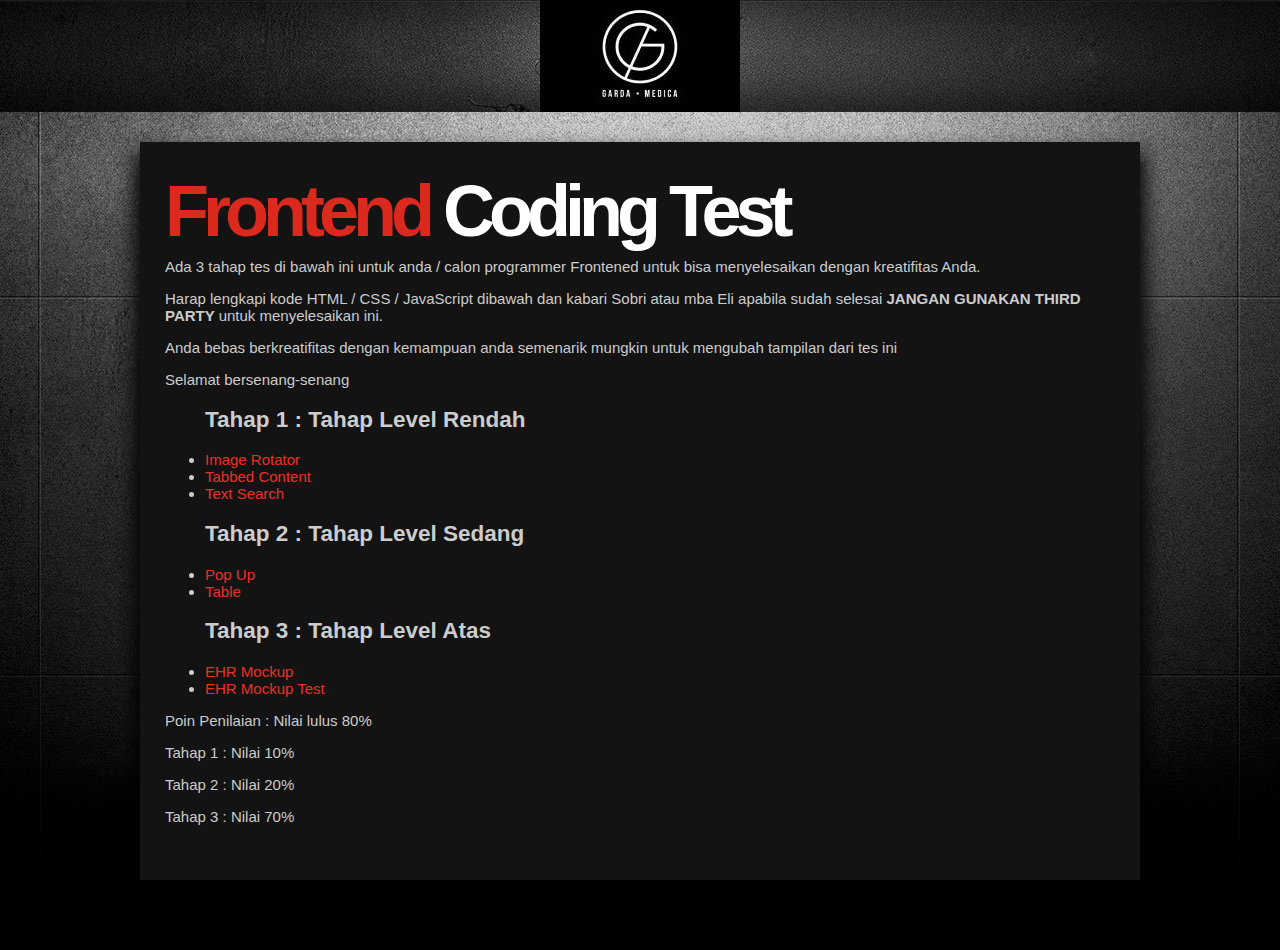
<file: frontend_test_main/index.html>
<!doctype html>
<html>
<head>
	<title>Frontend Coding Test</title>
	<link type="text/css" rel="stylesheet" href="css/style.css" />
</head>
<body>
	<div id="headwrap">
		<div class="head">
			<div class="logo">PT Karya Garda Medica</div>
		</div>
	</div>


	<div id="content">
		<h1><span class="red">Frontend</span> Coding Test</h1>
		<p>Ada 3 tahap tes di bawah ini untuk anda / calon programmer Frontened untuk bisa menyelesaikan dengan kreatifitas Anda.</p>
		<p> 
			Harap lengkapi kode HTML / CSS / JavaScript dibawah dan kabari Sobri atau mba Eli apabila sudah selesai 
			<b> JANGAN GUNAKAN THIRD PARTY </b>
			untuk menyelesaikan ini.
		</p>
		<p>Anda bebas berkreatifitas dengan kemampuan anda semenarik mungkin untuk mengubah tampilan dari tes ini</p>
		<p>Selamat bersenang-senang</p>
		<ul>
			<h2>Tahap 1 : Tahap Level Rendah</h2>
			<li><a href="problems/image_rotator.html">Image Rotator</a></li>
			<li><a href="problems/tabbed_content.html">Tabbed Content</a></li>
			<li><a href="problems/text_search.html">Text Search</a></li>
		</ul>
		<ul>
			<h2>Tahap 2 : Tahap Level Sedang</h2>
			<li><a href="problems/Popup.html">Pop Up</a></li>
			<li><a href="problems/table.html">Table</a></li>
			
		</ul>
		<ul>
			<h2>Tahap 3 : Tahap Level Atas</h2>
			<li><a href="problems/EHR.html">EHR Mockup</a></li>
			<li><a href="problems/EHR.test.html">EHR Mockup Test</a></li>
		</ul>
		<p>Poin Penilaian : Nilai lulus 80%</p>
		<p>Tahap 1 : Nilai 10% </p>
		<p>Tahap 2 : Nilai 20%</p>
		<p>Tahap 3 : Nilai 70%</p>
	</div>

</body>
</html>
</file>
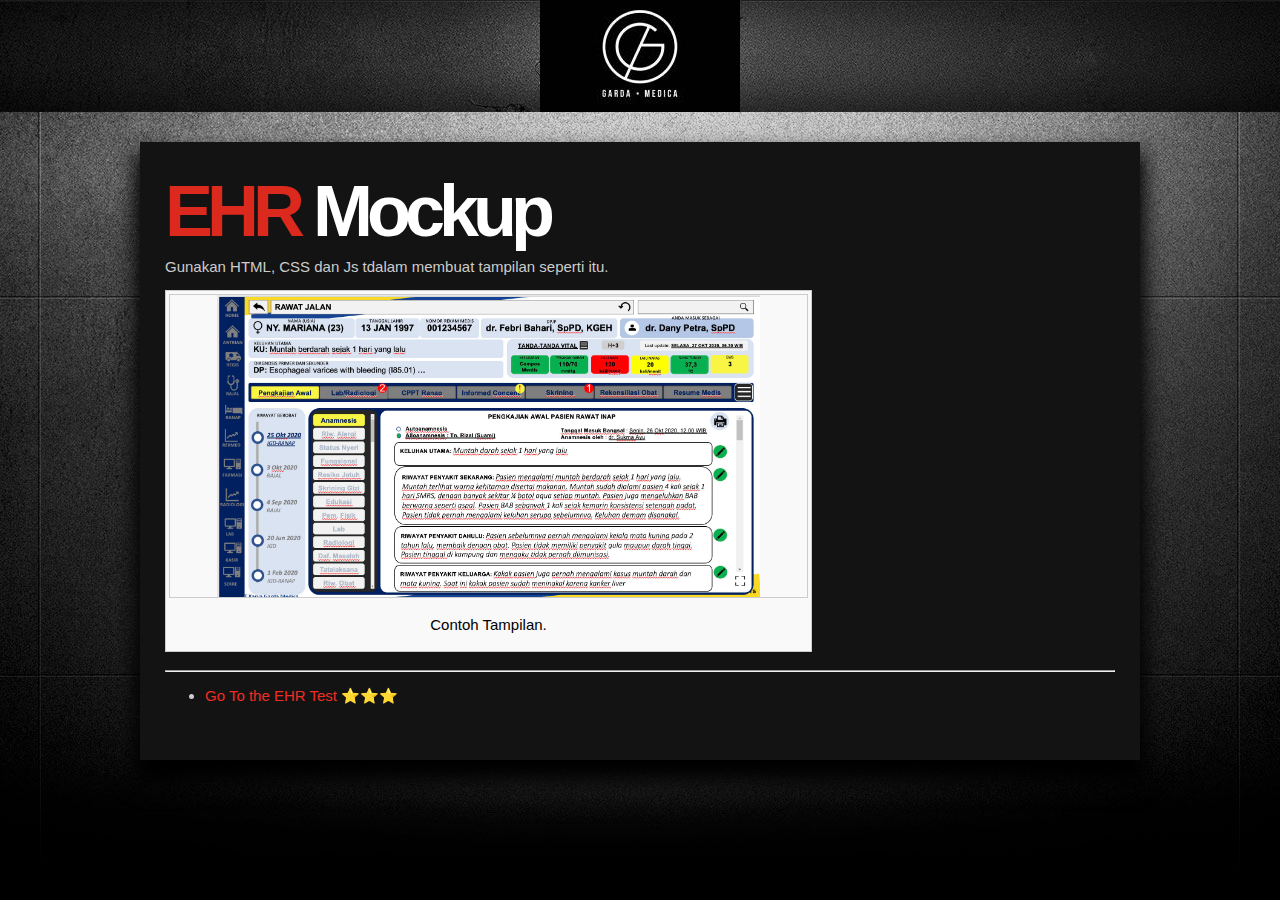
<file: frontend_test_main/problems/EHR.html>
<!doctype html>
<html>
<head>
	<title>Frontend Coding Test</title>
	<link type="text/css" rel="stylesheet" href="../css/style.css" />
	<style type="text/css">
		.picture {
			background-color: #F9F9F9;
			border: 1px solid #CCCCCC; padding: 3px;
			text-align: center;
			margin: 0 0 18px 0;
			width: 647px;
			color: #000;
		}
		
		.picture img {
			border: 1px solid #CCCCCC;
			vertical-align:middle; margin-bottom: 3px;
		}
	</style>
</head>
<body>	
	<div id="headwrap">
		<div class="head">
			<div class="logo">PT Karya Garda Medica</div>
		</div>
	</div>
	<div id="content">
		<h1><span class="red">EHR</span> Mockup</h1>

		<p>
		Gunakan HTML, CSS dan Js tdalam membuat tampilan seperti itu. 

		<div class="picture">
			<img src="../img/EHR.jpg" />
			<p>Contoh Tampilan.</p>
		</div>

		<hr/>

		<div id="container">
			<ul>
				<li>
					<a href="./EHR.test.html">Go To the EHR Test &#11088;&#11088;&#11088;</a>
				</li>
			</ul>
		</div>
	</div>
</body>
</html>
</file>
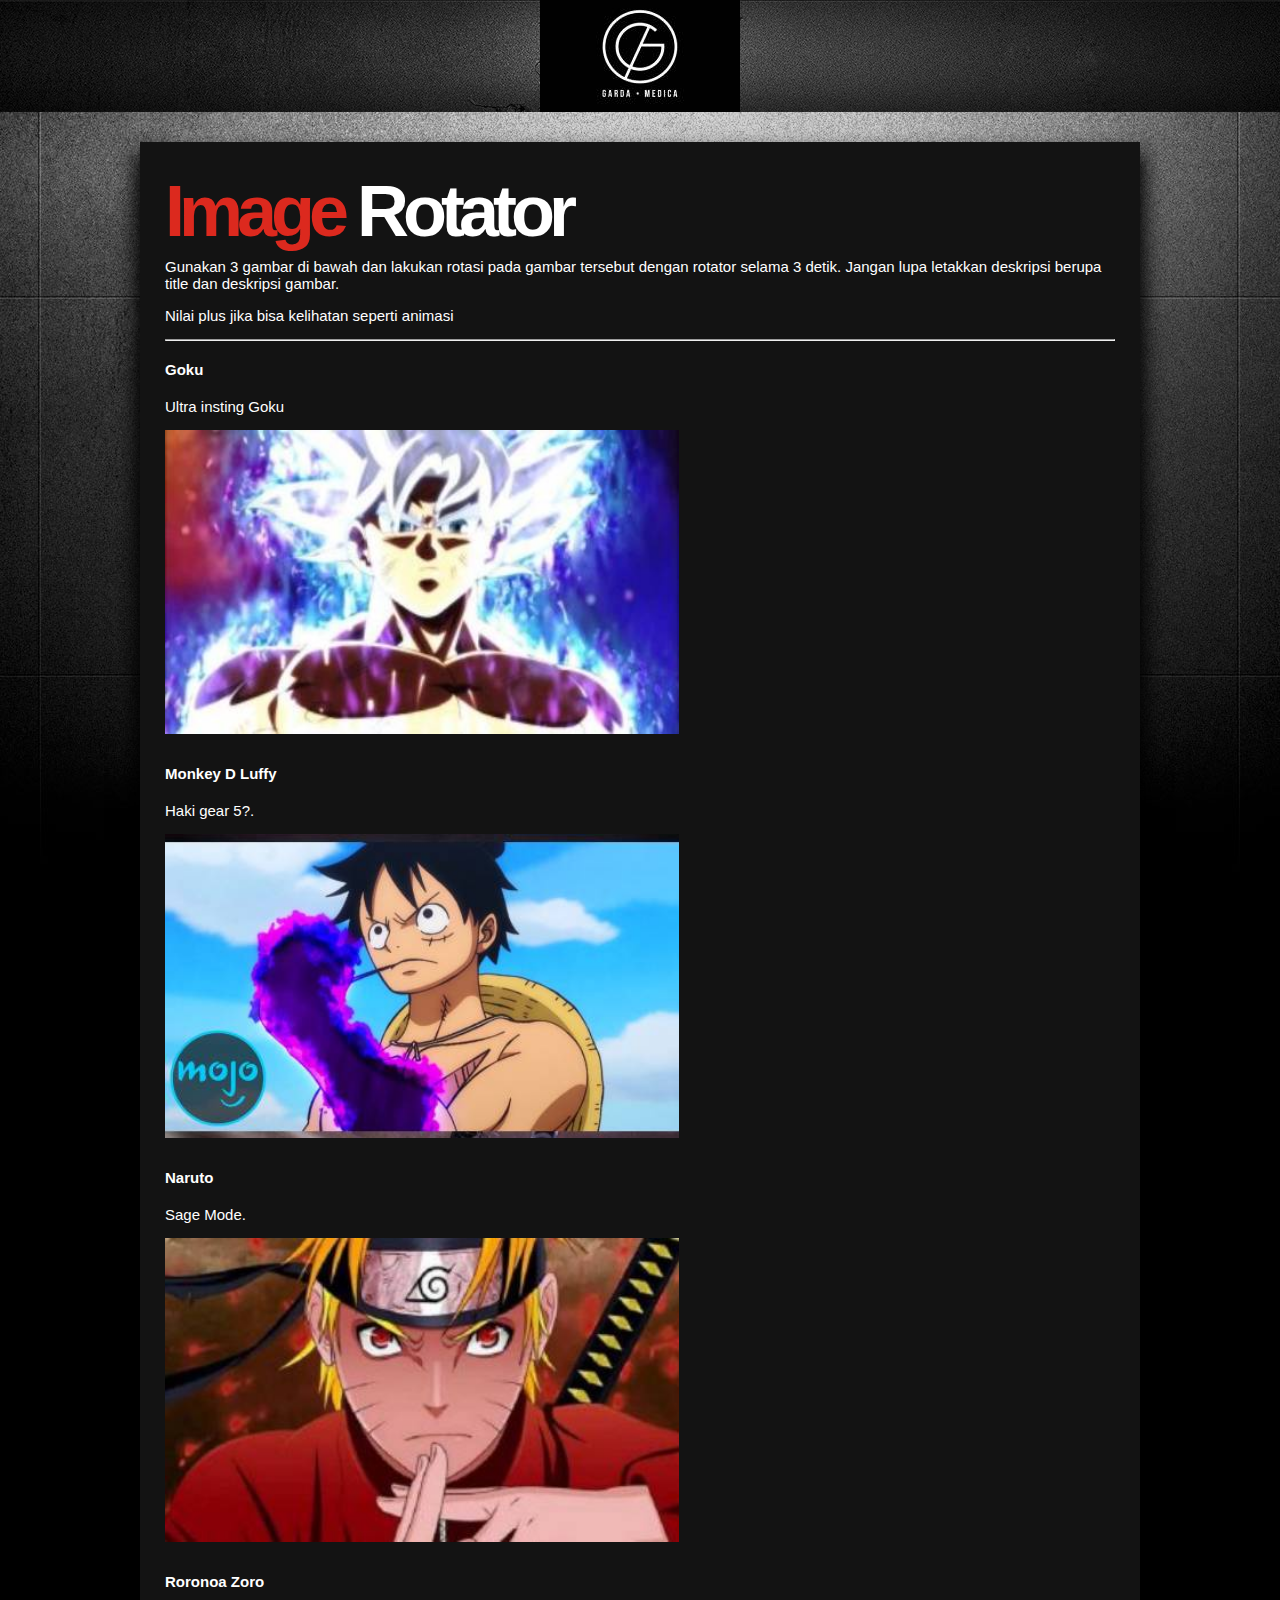
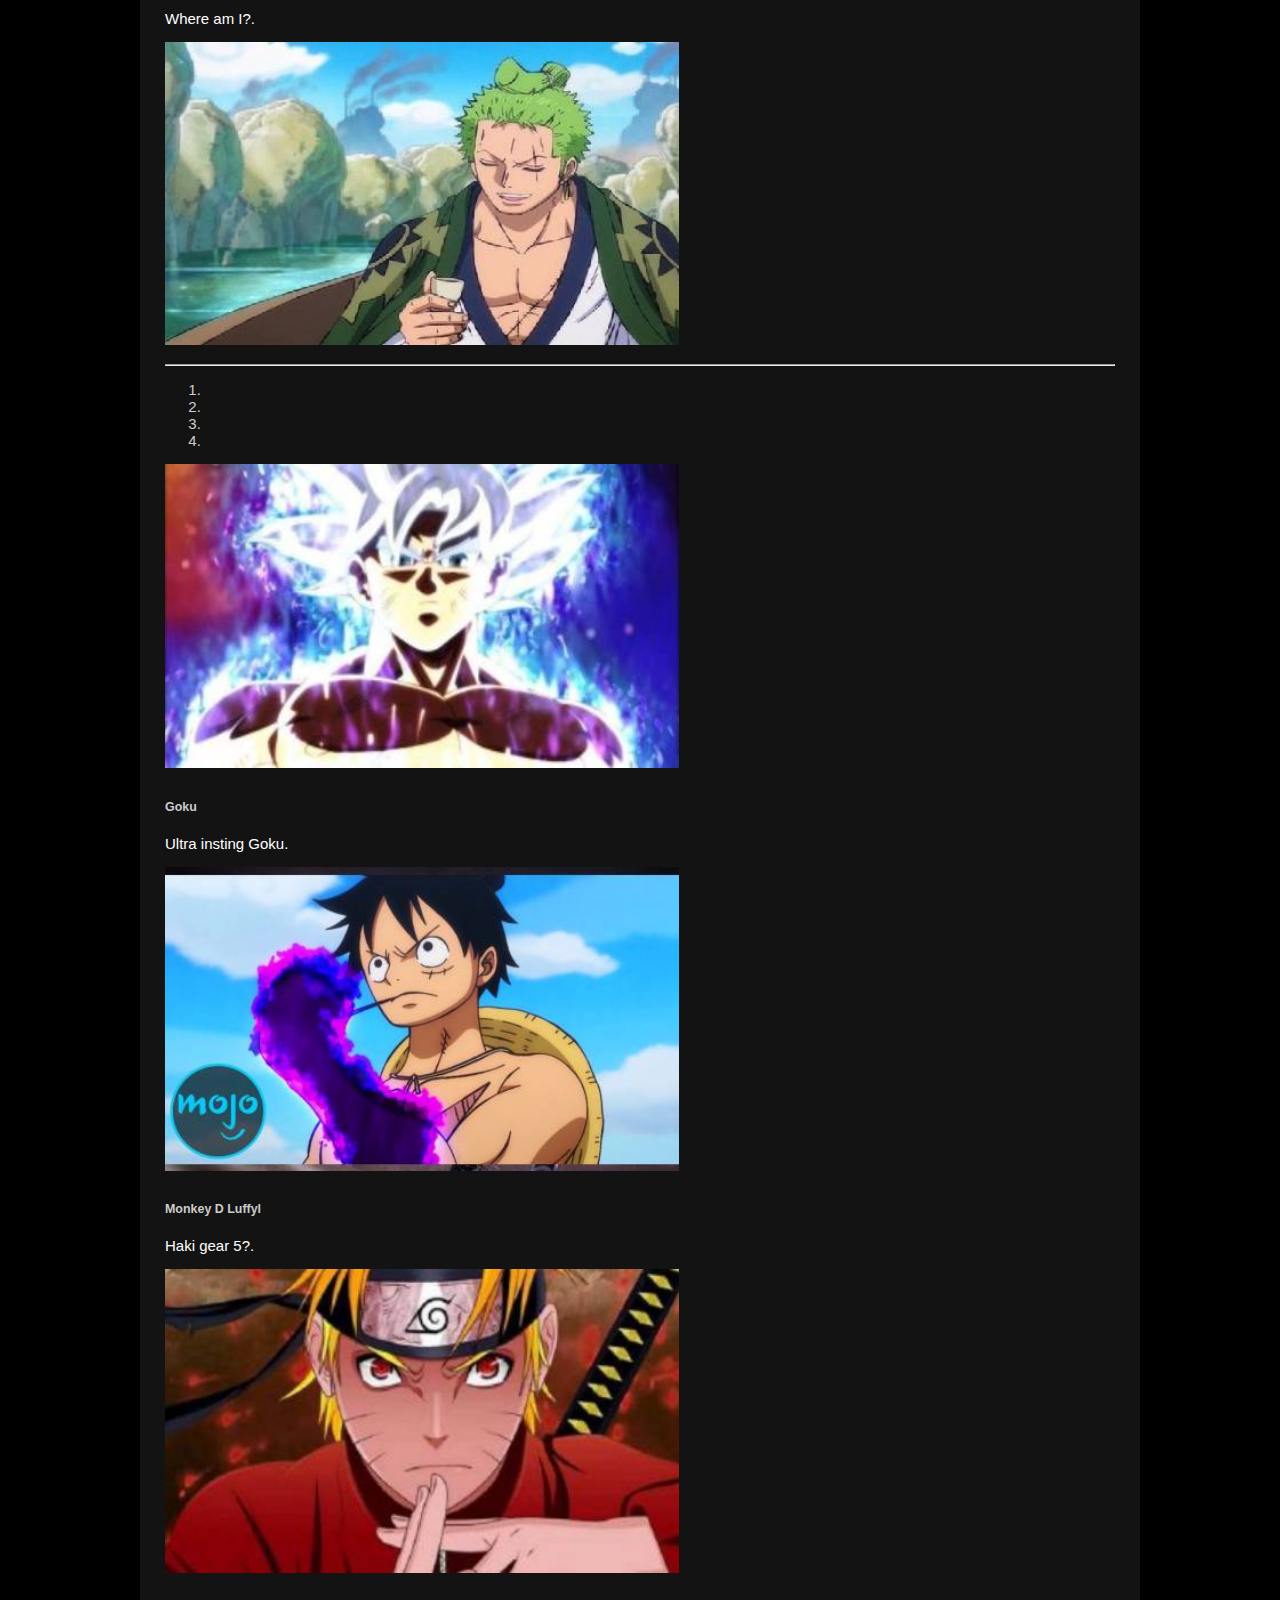
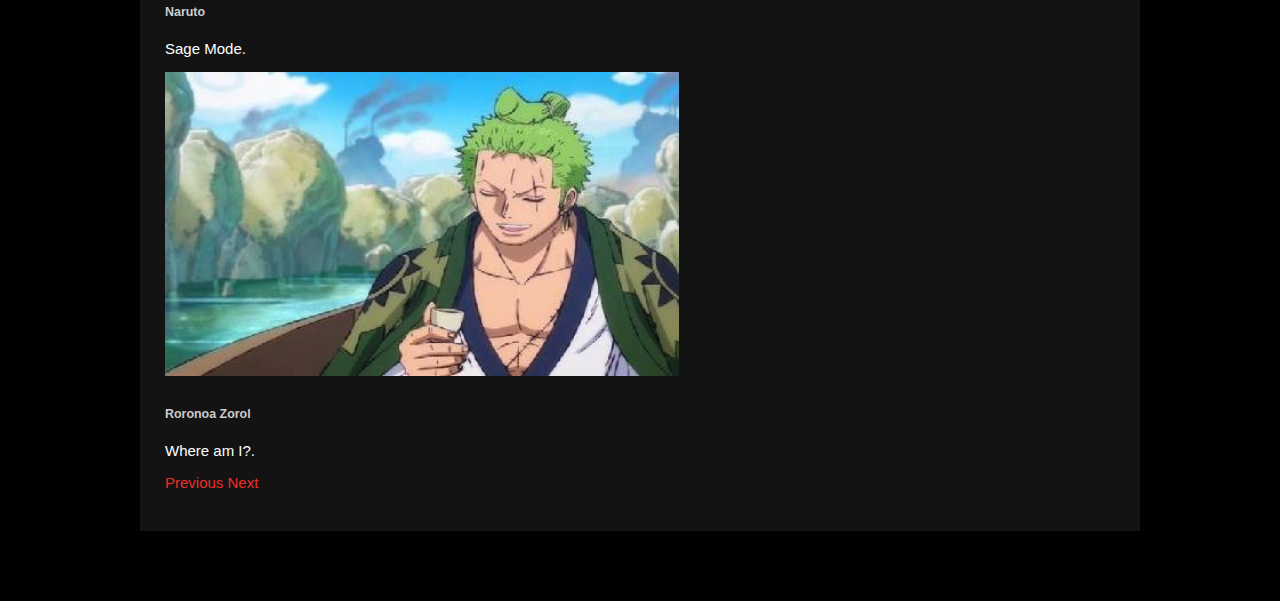
<file: frontend_test_main/problems/image_rotator.html>
<!doctype html>
<html>
<head>
	<title>Frontend Coding Test</title>
	<link type="text/css" rel="stylesheet" href="../css/style.css" />
	<link href="https://cdn.jsdelivr.net/npm/bootstrap@5.0.0-beta1/dist/css/bootstrap.min.css" rel="stylesheet" integrity="sha384-giJF6kkoqNQ00vy+HMDP7azOuL0xtbfIcaT9wjKHr8RbDVddVHyTfAAsrekwKmP1" crossorigin="anonymous">
	<style type="text/css">
		#rotator {
			width: 450px;
			height: 300px;
			border: 1px solid black;
			background: #aaa;
			text-align: center;
		}
		
		p {
			color: white;
		}
		h4 {
			color: white;
		}
	</style>
</head>
<body style="background-color: black;">
	<div id="headwrap">
	<div class="head">
		<div class="logo">PT Karya Garda Medica</div>
	</div>
</div>

<div id="content">
	<h1><span class="red">Image</span> Rotator</h1>

	<p>
		Gunakan 3 gambar di bawah dan lakukan rotasi pada gambar tersebut dengan rotator selama 3 detik. Jangan lupa letakkan deskripsi berupa title dan deskripsi gambar.
	</p>
	<p>
		Nilai plus jika bisa kelihatan seperti animasi
	</p>

	<hr />

	<h4>Goku</h4>
	<p>Ultra insting Goku</p>
	<img src="../img/kat_1.jpg" /><br/>

	<h4>Monkey D Luffy</h4>
	<p>Haki gear 5?.</p>
	<img src="../img/kat_2.jpg" /><br/>

	<h4>Naruto</h4>
	<p>Sage Mode.</p>
	<img src="../img/kat_3.jpg" /><br/>

	<h4>Roronoa Zoro</h4>
	<p>Where am I?.</p>
	<img src="../img/kat_4.jpg" /><br/>

	<hr/>

	<div id="rotator d-flex">
		<!-- Rotator Here -->
		<div class="justify-content-center">
			<div id="carouselExampleCaptions" class="carousel slide" data-bs-ride="carousel">
				<ol class="carousel-indicators">
					<li data-bs-target="#carouselExampleCaptions" data-bs-slide-to="0" class="active"></li>
					<li data-bs-target="#carouselExampleCaptions" data-bs-slide-to="1"></li>
					<li data-bs-target="#carouselExampleCaptions" data-bs-slide-to="2"></li>
					<li data-bs-target="#carouselExampleCaptions" data-bs-slide-to="3"></li>
				</ol>
				<div class="carousel-inner">
					<div class="carousel-item active">
						<img src="../img/kat_1.jpg" class="d-block w-100" alt="...">
						<div class="carousel-caption d-none d-md-block">
							<h5>Goku</h5>
							<p>Ultra insting Goku.</p>
						</div>
					</div>
					<div class="carousel-item">
						<img src="../img/kat_2.jpg" class="d-block w-100" alt="...">
						<div class="carousel-caption d-none d-md-block">
							<h5>Monkey D Luffyl</h5>
							<p>Haki gear 5?.</p>
						</div>
					</div>
					<div class="carousel-item">
						<img src="../img/kat_3.jpg" class="d-block w-100" alt="...">
						<div class="carousel-caption d-none d-md-block">
							<h5>Naruto</h5>
							<p>Sage Mode.</p>
						</div>
					</div>
					<div class="carousel-item">
						<img src="../img/kat_4.jpg" class="d-block w-100" alt="...">
						<div class="carousel-caption d-none d-md-block">
							<h5>Roronoa Zorol</h5>
							<p>Where am I?.</p>
						</div>
					</div>
				</div>
				<a class="carousel-control-prev" href="#carouselExampleCaptions" role="button" data-bs-slide="prev">
					<span class="carousel-control-prev-icon" aria-hidden="true"></span>
					<span class="visually-hidden">Previous</span>
				</a>
				<a class="carousel-control-next" href="#carouselExampleCaptions" role="button" data-bs-slide="next">
					<span class="carousel-control-next-icon" aria-hidden="true"></span>
					<span class="visually-hidden">Next</span>
				</a>
			</div>
		</div>
	</div>
</div>


<script src="https://cdn.jsdelivr.net/npm/@popperjs/core@2.5.4/dist/umd/popper.min.js" integrity="sha384-q2kxQ16AaE6UbzuKqyBE9/u/KzioAlnx2maXQHiDX9d4/zp8Ok3f+M7DPm+Ib6IU" crossorigin="anonymous"></script>
<script src="https://cdn.jsdelivr.net/npm/bootstrap@5.0.0-beta1/dist/js/bootstrap.min.js" integrity="sha384-pQQkAEnwaBkjpqZ8RU1fF1AKtTcHJwFl3pblpTlHXybJjHpMYo79HY3hIi4NKxyj" crossorigin="anonymous"></script>
</body>
</html>
</file>
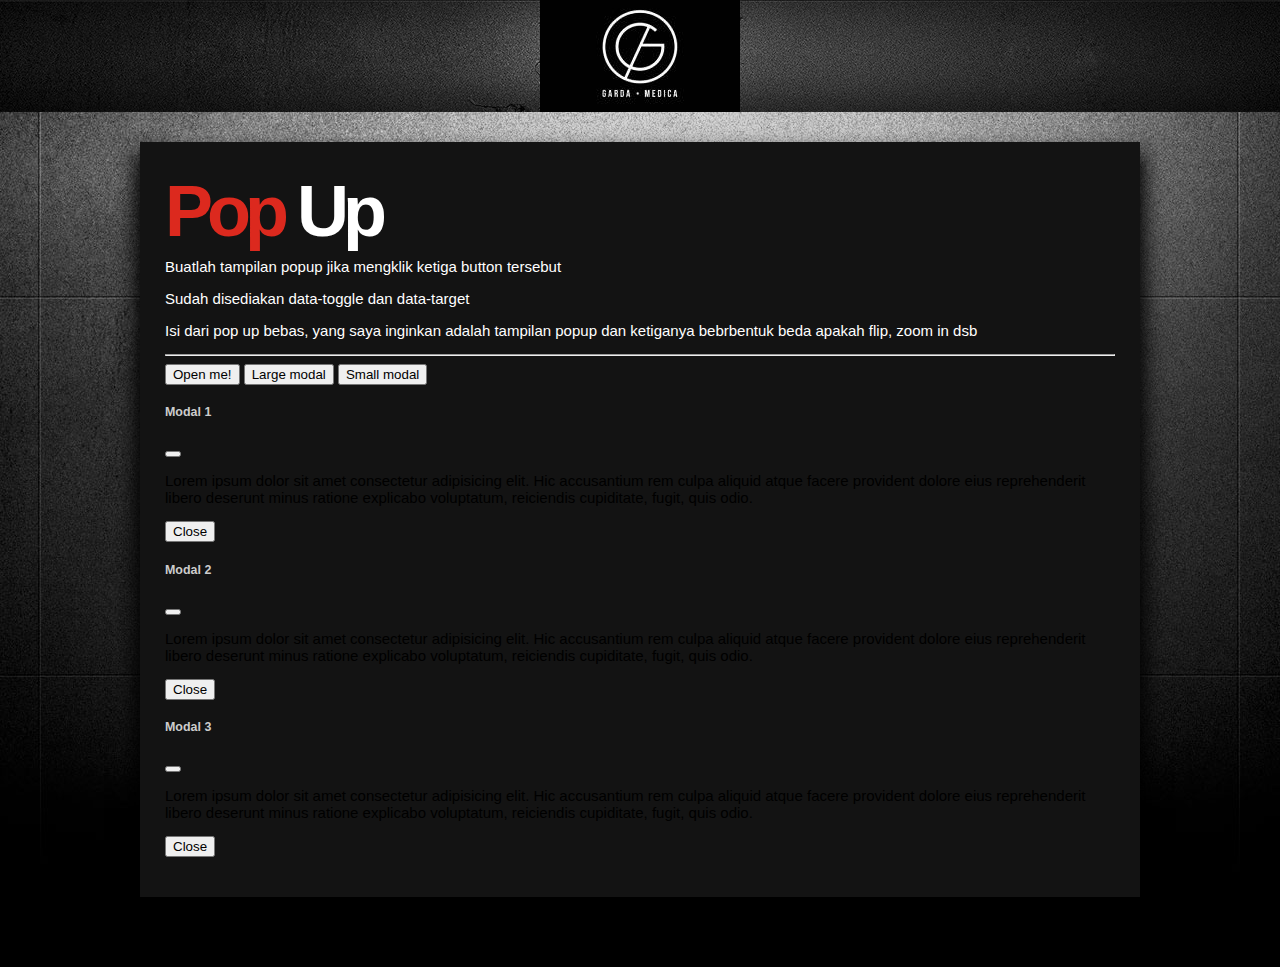
<file: frontend_test_main/problems/Popup.html>
<!doctype html>
<html>
<head>
	<title>Frontend Coding Test</title>
	<link type="text/css" rel="stylesheet" href="../css/style.css" />
	<link href="https://cdn.jsdelivr.net/npm/bootstrap@5.0.0-beta1/dist/css/bootstrap.min.css" rel="stylesheet" integrity="sha384-giJF6kkoqNQ00vy+HMDP7azOuL0xtbfIcaT9wjKHr8RbDVddVHyTfAAsrekwKmP1" crossorigin="anonymous">
	<style type="text/css">
		.picture {
			background-color: #F9F9F9;
			border: 1px solid #CCCCCC; padding: 3px;
			text-align: center;
			margin: 0 0 18px 0;
			width: 647px;
			color: #000;
		}
		
		.picture img {
			border: 1px solid #CCCCCC;
			vertical-align:middle; margin-bottom: 3px;
		}

		p {
			color: white;
		}
	</style>
</head>
<body>	
	<div id="headwrap">
		<div class="head">
			<div class="logo">PT Karya Garda Medica</div>
		</div>
	</div>
	<div id="content">
		<h1><span class="red">Pop</span> Up</h1>
		<p>Buatlah tampilan popup jika mengklik ketiga button tersebut</p>
		<p>Sudah disediakan data-toggle dan data-target</p>
		<p>Isi dari pop up bebas, yang saya inginkan adalah tampilan popup dan ketiganya bebrbentuk beda apakah flip, zoom in dsb</p>

		<p>
			<!-- <div class="boxs-body">
				<button class="btn btn-outline-primary btn-default text-light" data-toggle="modal" data-target="#myModal">Open me!</button>
				<button class="btn btn-outline-primary btn-default text-light" data-toggle="modal" data-target="#myModal2">Large modal</button>
				<button class="btn btn-outline-primary btn-default text-light" data-toggle="modal" data-target="#myModal3">Small modal</button>
			</div> -->


		<hr/>

		<!-- Button trigger modal -->
		<button type="button" class="btn btn-outline-primary text-light" data-bs-toggle="modal" data-bs-target="#exampleModal1">
			Open me!
		</button>
		<button type="button" class="btn btn-outline-primary text-light" data-bs-toggle="modal" data-bs-target="#exampleModal2">
			Large modal
		</button>
		<button type="button" class="btn btn-outline-primary text-light" data-bs-toggle="modal" data-bs-target="#exampleModal3">
			Small modal
		</button>

		<!-- Modal -->
		<div class="modal fade" id="exampleModal1" tabindex="-1" aria-labelledby="exampleModalLabel" aria-hidden="true">
			<div class="modal-dialog modal-dialog-centered">
				<div class="modal-content">
					<div class="modal-header">
						<h5 class="modal-title" id="exampleModalLabel">Modal 1</h5>
						<button type="button" class="btn-close" data-bs-dismiss="modal" aria-label="Close"></button>
					</div>
					<div class="modal-body">
						<p style="color: black;">Lorem ipsum dolor sit amet consectetur adipisicing elit. Hic accusantium rem culpa aliquid atque facere provident dolore eius reprehenderit libero deserunt minus ratione explicabo voluptatum, reiciendis cupiditate, fugit, quis odio.</p>
					</div>
					<div class="modal-footer">
						<button type="button" class="btn btn-outline-danger" data-bs-dismiss="modal">Close</button>
					</div>
				</div>
			</div>
		</div>
		<!-- Modal 2-->
		<div class="modal fade" id="exampleModal2" tabindex="-1" aria-labelledby="exampleModalLabel" aria-hidden="true">
			<div class="modal-dialog modal-xl modal-dialog-centered">
				<div class="modal-content">
					<div class="modal-header">
						<h5 class="modal-title" id="exampleModalLabel">Modal 2</h5>
						<button type="button" class="btn-close" data-bs-dismiss="modal" aria-label="Close"></button>
					</div>
					<div class="modal-body">
						<p style="color: black;">Lorem ipsum dolor sit amet consectetur adipisicing elit. Hic accusantium rem culpa aliquid atque facere provident dolore eius reprehenderit libero deserunt minus ratione explicabo voluptatum, reiciendis cupiditate, fugit, quis odio.</p>
					</div>
					<div class="modal-footer">
						<button type="button" class="btn btn-outline-danger" data-bs-dismiss="modal">Close</button>
					</div>
				</div>
			</div>
		</div>
		<!-- Modal 3-->
		<div class="modal fade" id="exampleModal3" tabindex="-1" aria-labelledby="exampleModalLabel" aria-hidden="true">
			<div class="modal-dialog modal-sm modal-dialog-centered">
				<div class="modal-content">
					<div class="modal-header">
						<h5 class="modal-title" id="exampleModalLabel">Modal 3</h5>
						<button type="button" class="btn-close" data-bs-dismiss="modal" aria-label="Close"></button>
					</div>
					<div class="modal-body">
						<p style="color: black;">Lorem ipsum dolor sit amet consectetur adipisicing elit. Hic accusantium rem culpa aliquid atque facere provident dolore eius reprehenderit libero deserunt minus ratione explicabo voluptatum, reiciendis cupiditate, fugit, quis odio.</p>
					</div>
					<div class="modal-footer">
						<button type="button" class="btn btn-outline-danger" data-bs-dismiss="modal">Close</button>
					</div>
				</div>
			</div>
		</div>
			
		</div>
	</div>
	<script src="https://cdn.jsdelivr.net/npm/@popperjs/core@2.5.4/dist/umd/popper.min.js" integrity="sha384-q2kxQ16AaE6UbzuKqyBE9/u/KzioAlnx2maXQHiDX9d4/zp8Ok3f+M7DPm+Ib6IU" crossorigin="anonymous"></script>
	<script src="https://cdn.jsdelivr.net/npm/bootstrap@5.0.0-beta1/dist/js/bootstrap.min.js" integrity="sha384-pQQkAEnwaBkjpqZ8RU1fF1AKtTcHJwFl3pblpTlHXybJjHpMYo79HY3hIi4NKxyj" crossorigin="anonymous"></script>
</body>
</html>
</file>
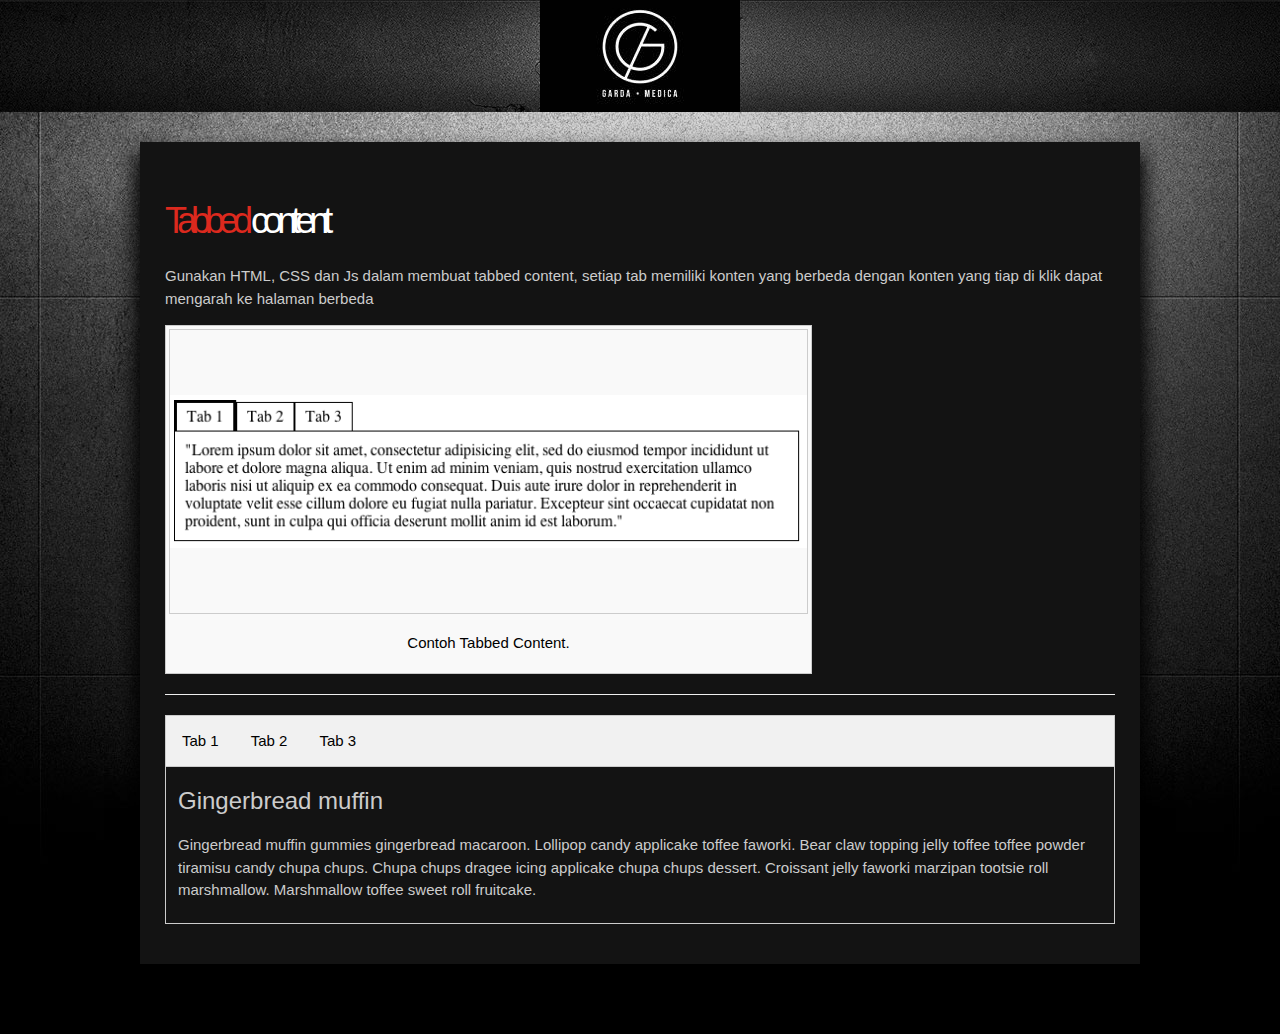
<file: frontend_test_main/problems/tabbed_content.html>
<!doctype html>
<html>
<head>
	<title>Frontend Coding Test</title>
	<link type="text/css" rel="stylesheet" href="../css/style.css" />
	<!-- <link href="https://cdn.jsdelivr.net/npm/bootstrap@5.0.0-beta1/dist/css/bootstrap.min.css" rel="stylesheet" integrity="sha384-giJF6kkoqNQ00vy+HMDP7azOuL0xtbfIcaT9wjKHr8RbDVddVHyTfAAsrekwKmP1" crossorigin="anonymous"> -->
	<link rel="stylesheet" href="https://www.w3schools.com/w3css/4/w3.css">
	<meta name="viewport" content="width=device-width, initial-scale=1">
	<style type="text/css">
		.picture {
			background-color: #F9F9F9;
			border: 1px solid #CCCCCC; padding: 3px;
			text-align: center;
			margin: 0 0 18px 0;
			width: 647px;
			color: #000;
		}
		
		.picture img {
			border: 1px solid #CCCCCC;
			vertical-align:middle; margin-bottom: 3px;
		}

		/* ============== */
		/* Style the tab */
		.tab {
			overflow: hidden;
			border: 1px solid #ccc;
			background-color: #f1f1f1;
		}

		/* Style the buttons that are used to open the tab content */
		.tab button {
			background-color: inherit;
			float: left;
			border: none;
			outline: none;
			cursor: pointer;
			padding: 14px 16px;
			transition: 0.3s;
		}

		/* Change background color of buttons on hover */
		.tab button:hover {
			background-color: #ddd;
		}

		/* Create an active/current tablink class */
		.tab button.active {
			background-color: #ccc;
		}

		/* Style the tab content */
		.tabcontent {
			display: none;
			padding: 6px 12px;
			border: 1px solid #ccc;
			border-top: none;
		}
	</style>
</head>
<body>	
	<div id="headwrap">
		<div class="head">
			<div class="logo">PT Karya Garda Medica</div>
		</div>
	</div>
	<div id="content">
		<h1><span class="red">Tabbed</span> content</h1>

		<p>
		Gunakan HTML, CSS dan Js dalam membuat tabbed content, setiap tab memiliki konten yang berbeda dengan konten yang tiap di klik dapat mengarah ke halaman berbeda	</p>

		<div class="picture">
			<img src="../img/tabbed_content.png" />
			<p>Contoh Tabbed Content.</p>
		</div>

		<hr/>

		<!-- <div id="container">
			Ubah kalimat dibawah ini menjadi tab dengan keterangan di atas.

			<h3>Tab 1</h3>
			<p>
				Gingerbread muffin gummies gingerbread macaroon. Lollipop candy applicake toffee faworki. Bear claw topping jelly toffee toffee powder tiramisu candy chupa chups. Chupa chups dragee icing applicake chupa chups dessert. Croissant jelly faworki marzipan tootsie roll marshmallow. Marshmallow toffee sweet roll fruitcake.
			</p>

			<h3>Tab 2</h3>
			<p>
				Chocolate faworki croissant brownie halvah macaroon gummi bears wypas. Chupa chups icing gummies pudding dessert carrot cake. Cupcake jelly beans sweet roll icing ice cream apple pie tootsie roll gummi bears marzipan. Brownie gummies chupa chups pie. Cupcake jujubes topping. 
			</p>

			<h3>Tab 3</h3>
			<p>
				Cheesecake jelly beans ice cream lollipop sweet pastry. Chupa chups dessert cheesecake sesame snaps. Cookie ice cream candy canes pastry cake muffin. Icing chocolate sweet gummi bears powder oat cake oat cake lemon drops.
			</p>
		</div> -->
			<!-- Tab links -->
			<div class="tab">
				<button class="tablinks" onclick="openCity(event, 'tab1')">Tab 1</button>
				<button class="tablinks" onclick="openCity(event, 'tab2')">Tab 2</button>
				<button class="tablinks" onclick="openCity(event, 'tab3')">Tab 3</button>
			</div>
			<div id="tab1" class="tabcontent" style="display: block;">
				<h3>Gingerbread muffin</h3>
				<p>
					Gingerbread muffin gummies gingerbread macaroon. Lollipop candy applicake toffee faworki. Bear claw topping jelly toffee toffee powder tiramisu candy chupa chups. Chupa chups dragee icing applicake chupa chups dessert. Croissant jelly faworki marzipan tootsie roll marshmallow. Marshmallow toffee sweet roll fruitcake.
				</p>
			</div>

			<div id="tab2" class="tabcontent">
				<h3>Chocolate faworki</h3>
				<p>
					Chocolate faworki croissant brownie halvah macaroon gummi bears wypas. Chupa chups icing gummies pudding dessert carrot cake. Cupcake jelly beans sweet roll icing ice cream apple pie tootsie roll gummi bears marzipan. Brownie gummies chupa chups pie. Cupcake jujubes topping.
				</p>
			</div>

			<div id="tab3" class="tabcontent">
				<h3>Cheesecake jelly</h3>
				<p>
					Cheesecake jelly beans ice cream lollipop sweet pastry. Chupa chups dessert cheesecake sesame snaps. Cookie ice cream candy canes pastry cake muffin. Icing chocolate sweet gummi bears powder oat cake oat cake lemon drops.
				</p>
			</div>
	</div>

	<script>
		function openCity(evt, NameTab) {
			let i, tabcontent, tablinks;
			tabcontent = document.getElementsByClassName("tabcontent");
			for (i = 0; i < tabcontent.length; i++) {
				tabcontent[i].style.display = "none";
			}
			tablinks = document.getElementsByClassName("tablinks");
			for (i = 0; i < tablinks.length; i++) {
				tablinks[i].className = tablinks[i].className.replace(" active", "");
			}
			document.getElementById(NameTab).style.display = "block";
			evt.currentTarget.className += " active";
		}
	</script>
</body>
</html>
</file>
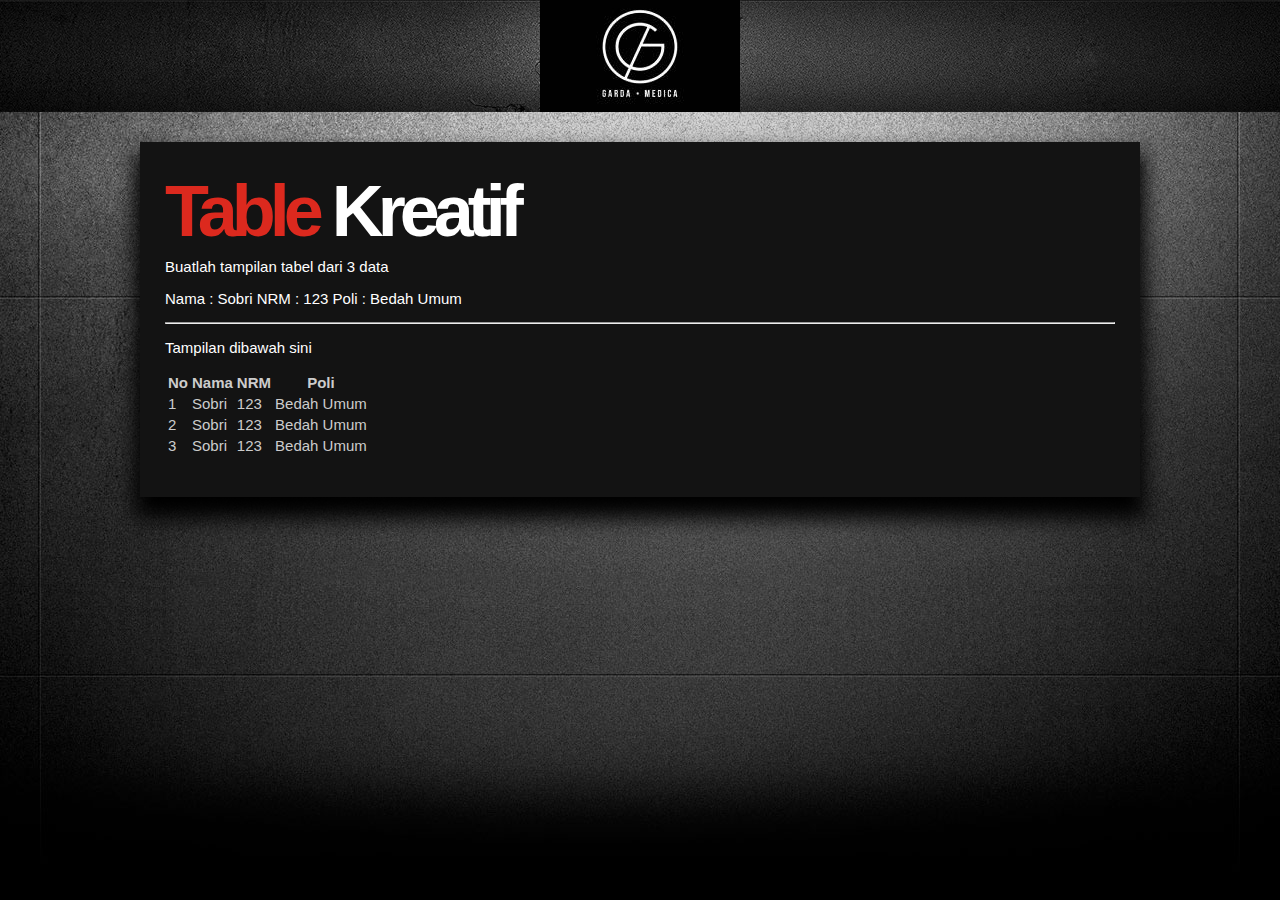
<file: frontend_test_main/problems/table.html>
<!doctype html>
<html>
<head>
	<title>Frontend Coding Test</title>
	<link type="text/css" rel="stylesheet" href="../css/style.css" />
	<link href="https://cdn.jsdelivr.net/npm/bootstrap@5.0.0-beta1/dist/css/bootstrap.min.css" rel="stylesheet" integrity="sha384-giJF6kkoqNQ00vy+HMDP7azOuL0xtbfIcaT9wjKHr8RbDVddVHyTfAAsrekwKmP1" crossorigin="anonymous">
	<style type="text/css">
		.picture {
			background-color: #F9F9F9;
			border: 1px solid #CCCCCC; padding: 3px;
			text-align: center;
			margin: 0 0 18px 0;
			width: 647px;
			color: #000;
		}
		
		.picture img {
			border: 1px solid #CCCCCC;
			vertical-align:middle; margin-bottom: 3px;
		}
		p {
			color: white;
		}
		tbody tr:hover {
			background-color: rgb(36, 36, 36);
		}
	</style>
</head>
<body>	
	<div id="headwrap">
		<div class="head">
			<div class="logo">PT Karya Garda Medica</div>
		</div>
	</div>
	<div id="content">
		<h1><span class="red">Table</span> Kreatif</h1>
		<p>Buatlah tampilan tabel dari 3 data</p>
		

		<p>
			Nama : Sobri
			NRM : 123
			Poli : Bedah Umum


		<hr/>

		<div id="container">
			<p>Tampilan dibawah sini</p>

			<table class="table text-center text-light border">
				<thead>
					<tr>
						<th>No</th>
						<th>Nama</th>
						<th>NRM</th>
						<th>Poli</ht>
					</tr>
				</thead>
				<tbody>
					<tr>
						<td>1</td>
						<td>Sobri</td>
						<td>123</td>
						<td>Bedah Umum</td>
					</tr>
					<tr>
						<td>2</td>
						<td>Sobri</td>
						<td>123</td>
						<td>Bedah Umum</td>
					</tr>
					<tr>
						<td>3</td>
						<td>Sobri</td>
						<td>123</td>
						<td>Bedah Umum</td>
					</tr>
				</tbody>
			</table>
		</div>
	</div>

	<script src="https://cdn.jsdelivr.net/npm/@popperjs/core@2.5.4/dist/umd/popper.min.js" integrity="sha384-q2kxQ16AaE6UbzuKqyBE9/u/KzioAlnx2maXQHiDX9d4/zp8Ok3f+M7DPm+Ib6IU" crossorigin="anonymous"></script>
	<script src="https://cdn.jsdelivr.net/npm/bootstrap@5.0.0-beta1/dist/js/bootstrap.min.js" integrity="sha384-pQQkAEnwaBkjpqZ8RU1fF1AKtTcHJwFl3pblpTlHXybJjHpMYo79HY3hIi4NKxyj" crossorigin="anonymous"></script>
</body>
</html>
</file>
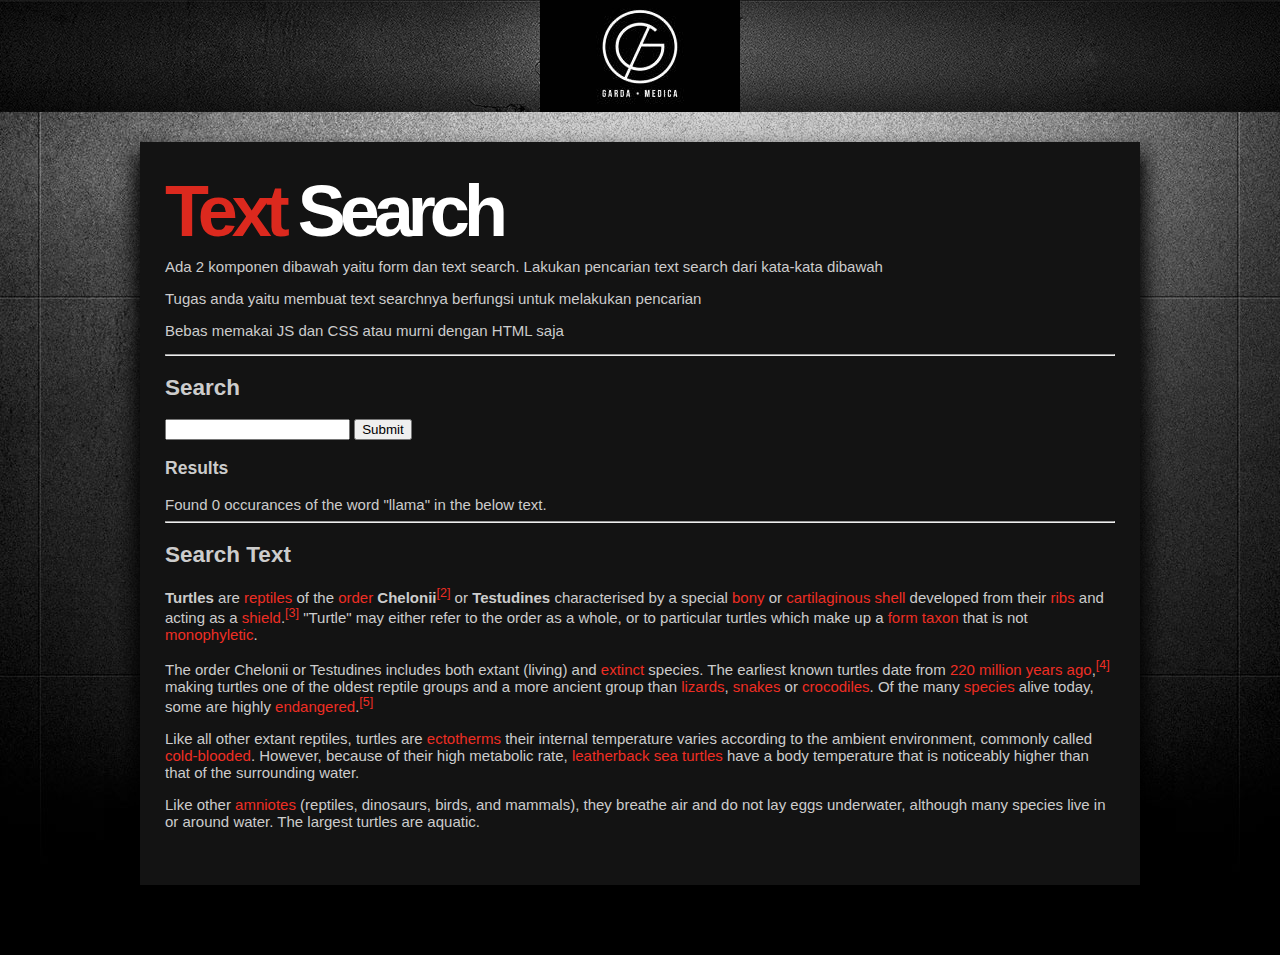
<file: frontend_test_main/problems/text_search.html>
<!doctype html>
<html>
<head>
	<title>Frontend Coding Test | Text Search</title>
	<link type="text/css" rel="stylesheet" href="../css/style.css" />
</head>
<body>
<div id="headwrap">
	<div class="head">
		<div class="logo">PT Karya Garda Medica</div>
	</div>
</div>
<div id="content">
	<h1><span class="red">Text</span> Search</h1>
	<p>
		Ada 2 komponen dibawah yaitu form dan text search. Lakukan pencarian text search dari kata-kata dibawah
	</p>
	<p>
	Tugas anda yaitu membuat text searchnya berfungsi untuk melakukan pencarian

	</p>
	<p>
	Bebas memakai JS dan CSS atau murni dengan HTML saja
	</p>

	<hr/>

	<h2>Search</h2>
	<form onsubmit="TextSearch(event)">
		<input type="text" id="search_input"/>
		<input type="submit" value="Submit">
	</form>

	<h3>Results</h3>
	Found 0 occurances of the word "llama" in the below text.

	<hr/>

	<h2>Search Text</h2>
	<div id="search_text">
		<p>
			<b>Turtles</b> are <a href="/wiki/Reptile" title="Reptile">reptiles</a> of the <a href="/wiki/Order_(biology)" title="Order (biology)">order</a> <b>Chelonii</b><sup id="cite_ref-Dubois_2-0" class="reference"><a href="#cite_note-Dubois-2"><span>[</span>2<span>]</span></a></sup> or <b>Testudines</b> characterised by a special <a href="/wiki/Bone" title="Bone">bony</a> or <a href="/wiki/Cartilage" title="Cartilage">cartilaginous</a> <a href="/wiki/Animal_shell" title="Animal shell" class="mw-redirect">shell</a> developed from their <a href="/wiki/Rib" title="Rib">ribs</a> and acting as a <a href="/wiki/Shield" title="Shield">shield</a>.<sup id="cite_ref-3" class="reference"><a href="#cite_note-3"><span>[</span>3<span>]</span></a></sup> "Turtle" may either refer to the order as a whole, or to particular turtles which make up a <a href="/wiki/Form_taxon" title="Form taxon" class="mw-redirect">form taxon</a> that is not <a href="/wiki/Monophyletic" title="Monophyletic" class="mw-redirect">monophyletic</a>.
		</p>
		<p>
			The order Chelonii or Testudines includes both extant (living) and <a href="/wiki/Extinction" title="Extinction">extinct</a> species. The earliest known turtles date from <span class="nourlexpansion plainlinks" style="white-space:nowrap;"><a rel="nofollow" class="external text" href="http://toolserver.org/~verisimilus/Timeline/Timeline.php?Ma=220">220</a> <a href="/wiki/Million_years_ago" title="Million years ago" class="mw-redirect">million years ago</a></span>,<sup id="cite_ref-Li-etal_4-0" class="reference"><a href="#cite_note-Li-etal-4"><span>[</span>4<span>]</span></a></sup> making turtles one of the oldest reptile groups and a more ancient group than <a href="/wiki/Lizard" title="Lizard">lizards</a>, <a href="/wiki/Snake" title="Snake">snakes</a> or <a href="/wiki/Crocodile" title="Crocodile">crocodiles</a>. Of the many <a href="/wiki/Species" title="Species">species</a> alive today, some are highly <a href="/wiki/Endangered_species" title="Endangered species">endangered</a>.<sup id="cite_ref-barzyk_5-0" class="reference"><a href="#cite_note-barzyk-5"><span>[</span>5<span>]</span></a></sup>
		</p>
		<p>
			Like all other extant reptiles, turtles are <a href="/wiki/Ectotherm" title="Ectotherm">ectotherms</a> their internal temperature varies according to the ambient environment, commonly called <a href="/wiki/Poikilotherm" title="Poikilotherm">cold-blooded</a>. However, because of their high metabolic rate, <a href="/wiki/Leatherback_sea_turtle" title="Leatherback sea turtle">leatherback sea turtles</a> have a body temperature that is noticeably higher than that of the surrounding water.
		</p>
		<p>
			Like other <a href="/wiki/Amniote" title="Amniote">amniotes</a> (reptiles, dinosaurs, birds, and mammals), they breathe air and do not lay eggs underwater, although many species live in or around water. The largest turtles are aquatic.
		</p>
	</div>
</div>
<script>
	function TextSearch(e) {
		e.preventDefault()
		let dataText = 'Turtles are reptiles of the order Chelonii [2] or Testudines characterised by a special bony or cartilaginous shell developed from their ribs and acting as a shield. [3] "Turtle" may either refer to the order as a whole, or to particular turtles which make up a form taxon that is not monophyletic. The order Chelonii or Testudines includes both extant (living) and extinct species. The earliest known turtles date from 220 million years ago,[4] making turtles one of the oldest reptile groups and a more ancient group than lizards, snakes or crocodiles. Of the many species alive today, some are highly endangered. [5] Like all other extant reptiles, turtles are ectotherms their internal temperature varies according to the ambient environment, commonly called cold-blooded. However, because of their high metabolic rate, leatherback sea turtles have a body temperature that is noticeably higher than that of the surrounding water. Like other amniotes (reptiles, dinosaurs, birds, and mammals), they breathe air and do not lay eggs underwater, although many species live in or around water. The largest turtles are aquatic.'
		let arrText = dataText.split(' ')
		let data = document.getElementById('search_input').value
		console.log(data)
	}
</script>
</body>
</html>
</file>
<file: frontend_test_main/css/style.css>
* {
	box-sizing: border-box;
}

body {
	background: #000 url(../img/bg_final.jpg) no-repeat center top;
	margin: 0;
	padding: 0;
	font-family: Arial,sans-serif;
	font-size: 15px;
	color: #CCC;
}

a, a:visited {
	color: #EE2E24;
	text-decoration: none;
}

#headwrap {
	background: #000 url(../img/bg-header.jpg) no-repeat center top;
	width: 100%;
	margin-bottom: 30px;
}

.head {
	background: url(../img/bg-nav.jpg) no-repeat center;
	height: 112px;
	text-align: center;
	margin: 0 auto;
	width: 1000px;
}

.logo {
	background: url(../img/logo.jpg) no-repeat;
	height: 112px;
	overflow: hidden;
	text-indent: 100%;
	white-space: nowrap;
	width: 200px;
	margin: 0 auto;
}

#content {
	background-color: #131313;
	box-shadow: 0px 16px 20px 6px #000000;
	-moz-box-shadow: 0px 16px 20px 6px #000000;
	-webkit-box-shadow: 0px 16px 20px 6px #000000;
	filter: progid:DXImageTransform.Microsoft.Shadow(strength= 16,direction = 180,color = '#000000');
	-ms-filter: "progid:DXImageTransform.Microsoft.Shadow(strength = 16,Direction = 180,Color = '#000000')";
	margin: 0 auto 70px auto;
	padding: 40px 0 0;
	position: relative;
	width: 1000px;
	padding: 40px 25px;
}

h1 {
	font-family: Arial,sans-serif;
	letter-spacing: -6px;
	font-size: 72px;
	line-height: 58px;
	margin: 0 0 18px;
	color: #fff;
}

span.red {
	color: #DC291E;
}

/* Tab Content */
.picture {
	background-color: #F9F9F9;
	border: 1px solid #CCCCCC; padding: 3px;
	text-align: center;
	margin: 0 0 18px 0;
	color: #000;
}

.picture img {
	width: 100%;
}
.tabbed {
	border: 0.2rem solid #ccc;
	background-color: #f1f1f1;
	display: flex;
	justify-content: flex-start;
}
.tabbed > button {
	border: none;
	outline: none;
	cursor: pointer;
	padding: 0.9rem 1rem;
	transition: 0.3s;
	font-size: 1.2rem;
}
.tabbed button:hover {
	background-color: #ddd;
}
.content {
	display: none;
	padding: 0.3rem 0.8rem;
	border: 0.2rem solid #ccc;
}

/* Image Rotator */
#rotator {
	width: 450px;
	height: 300px;
	border: 1px solid black;
	background: #aaa;
	text-align: center;
}
img {
	height: 19rem;
	object-fit: contain;
	margin-bottom: 0.5rem;
}
.container {
	display: flex;
	justify-content: space-between;
	transition: 0.6s ease;
	cursor: pointer;
	user-select: none;
}
.slider > div {
	margin-top: -2rem;
}

/* css EHR */

/* The sidebar menu */
.sidenav .container{
  height: 100%; /* Full-height: remove this if you want "auto" height */
  width: 160px; /* Set the width of the sidebar */
  position: fixed; /* Fixed Sidebar (stay in place on scroll) */
  z-index: 1; /* Stay on top */
  top: 0; /* Stay at the top */
  left: 0;
	background-color: rgb(4,41,96);
  /* background-color: #111; Black */
  overflow-x: hidden; /* Disable horizontal scroll */
	padding-top: 20px;
}


/* The navigation menu links */
.sidenav a {
  padding: 6px 8px 6px 16px;
  text-decoration: none;
  font-size: 25px;
  color: #818181;
  display: block;
}

/* When you mouse over the navigation links, change their color */
.sidenav a:hover {
  color: #f1f1f1;
}
</file>
